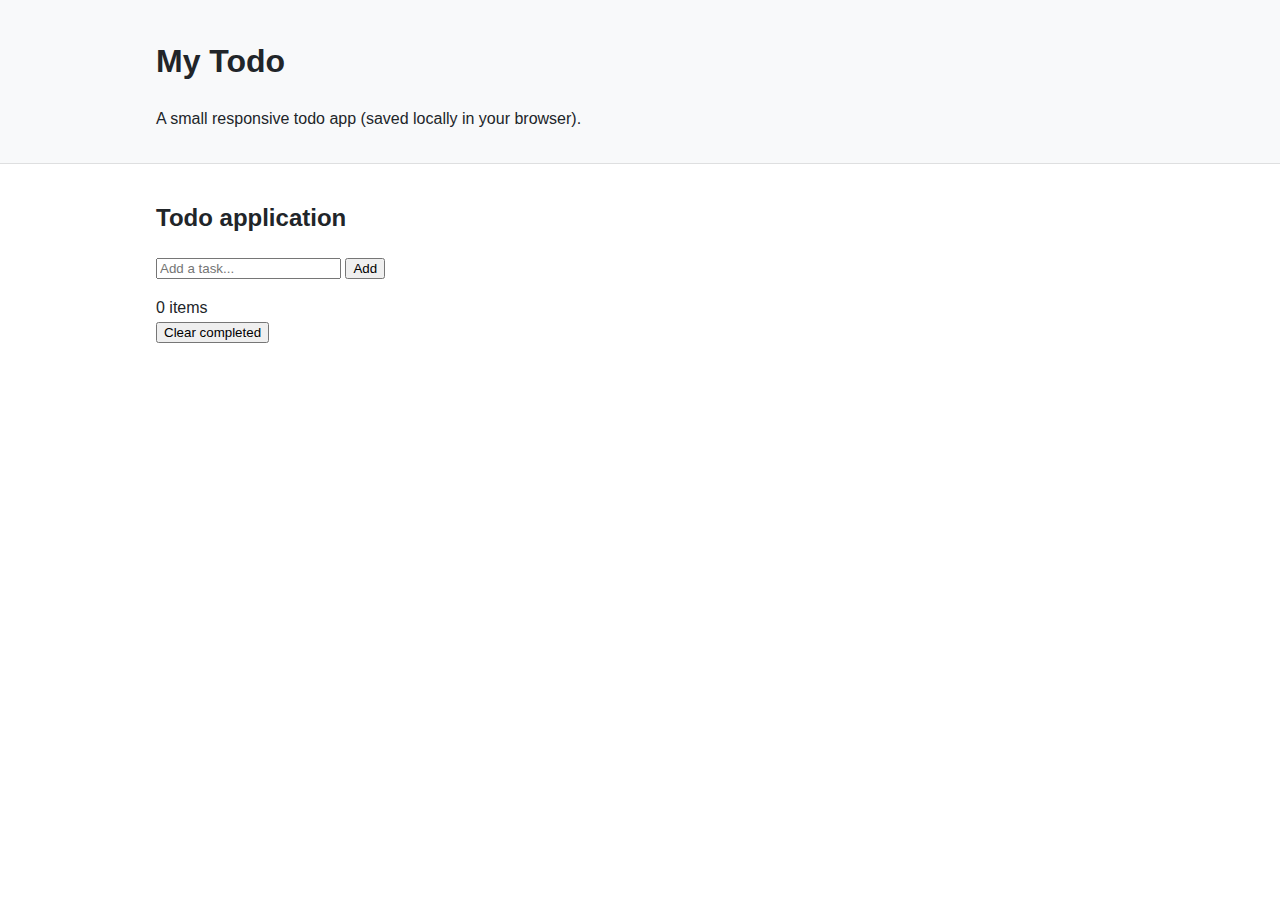
<file: index.html>
<!doctype html>
<html lang="en">
<head>
  <meta charset="utf-8">
  <meta name="viewport" content="width=device-width, initial-scale=1">
  <title>Simple Todo</title>
  <link rel="stylesheet" href="index.css">
</head>
<body>
  <header class="site-header">
    <div class="container">
      <h1>My Todo</h1>
      <p class="lead">A small responsive todo app (saved locally in your browser).</p>
    </div>
  </header>

  <main class="container">
    <section id="todo-app" class="todo-app" aria-labelledby="app-title">
      <h2 id="app-title" class="visually-hidden">Todo application</h2>

      <form id="todo-form" class="todo-form" aria-label="Add todo">
        <input id="todo-input" type="text" placeholder="Add a task..." aria-label="New task" required>
        <button id="add-btn" type="submit">Add</button>
      </form>

      <ul id="todo-list" class="todo-list" aria-live="polite"></ul>

      <div class="todo-footer">
        <span id="todo-count">0 items</span>
        <div class="spacer"></div>
        <button id="clear-btn" type="button" class="clear-btn">Clear completed</button>
      </div>
    </section>
  </main>

  <script src="index.js" defer></script>
</body>
</html>
</file>
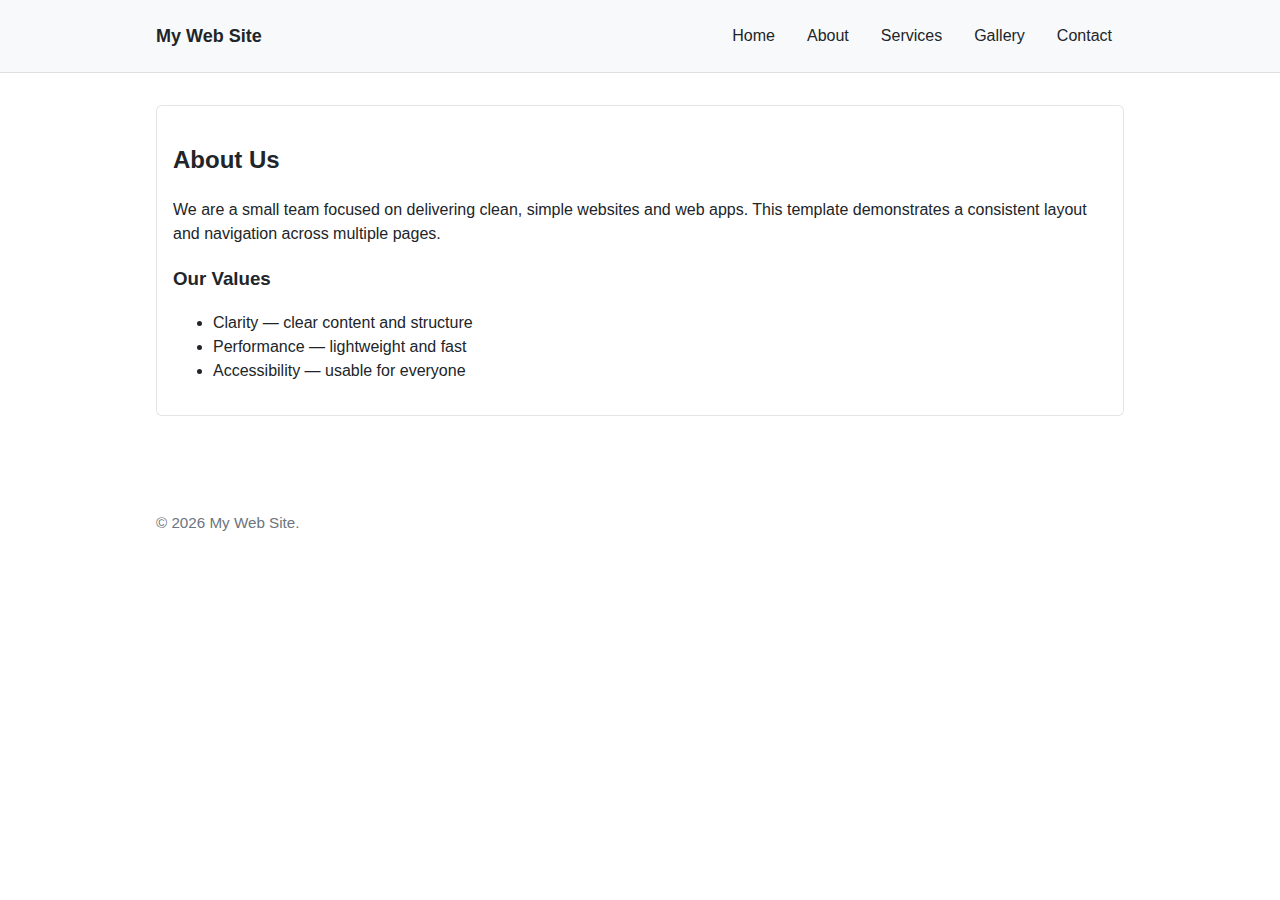
<file: about.html>
<!doctype html>
<html lang="en">
<head>
  <meta charset="utf-8">
  <meta name="viewport" content="width=device-width, initial-scale=1">
  <title>About — My Web Site</title>
  <link rel="stylesheet" href="index.css">
</head>
<body>
  <header class="site-header">
    <div class="container header-inner">
      <h1 class="site-title"><a href="index.html">My Web Site</a></h1>
      <nav class="site-nav">
        <a href="index.html" class="nav-link">Home</a>
        <a href="about.html" class="nav-link">About</a>
        <a href="services.html" class="nav-link">Services</a>
        <a href="gallery.html" class="nav-link">Gallery</a>
        <a href="contact.html" class="nav-link">Contact</a>
      </nav>
    </div>
  </header>

  <main class="container">
    <article class="content">
      <h2>About Us</h2>
      <p>We are a small team focused on delivering clean, simple websites and web apps. This template demonstrates a consistent layout and navigation across multiple pages.</p>

      <h3>Our Values</h3>
      <ul>
        <li>Clarity — clear content and structure</li>
        <li>Performance — lightweight and fast</li>
        <li>Accessibility — usable for everyone</li>
      </ul>
    </article>
  </main>

  <footer class="site-footer">
    <div class="container">
      <p>&copy; <span id="year"></span> My Web Site.</p>
    </div>
  </footer>

  <script>document.getElementById('year').textContent = new Date().getFullYear();</script>
</body>
</html>
</file>
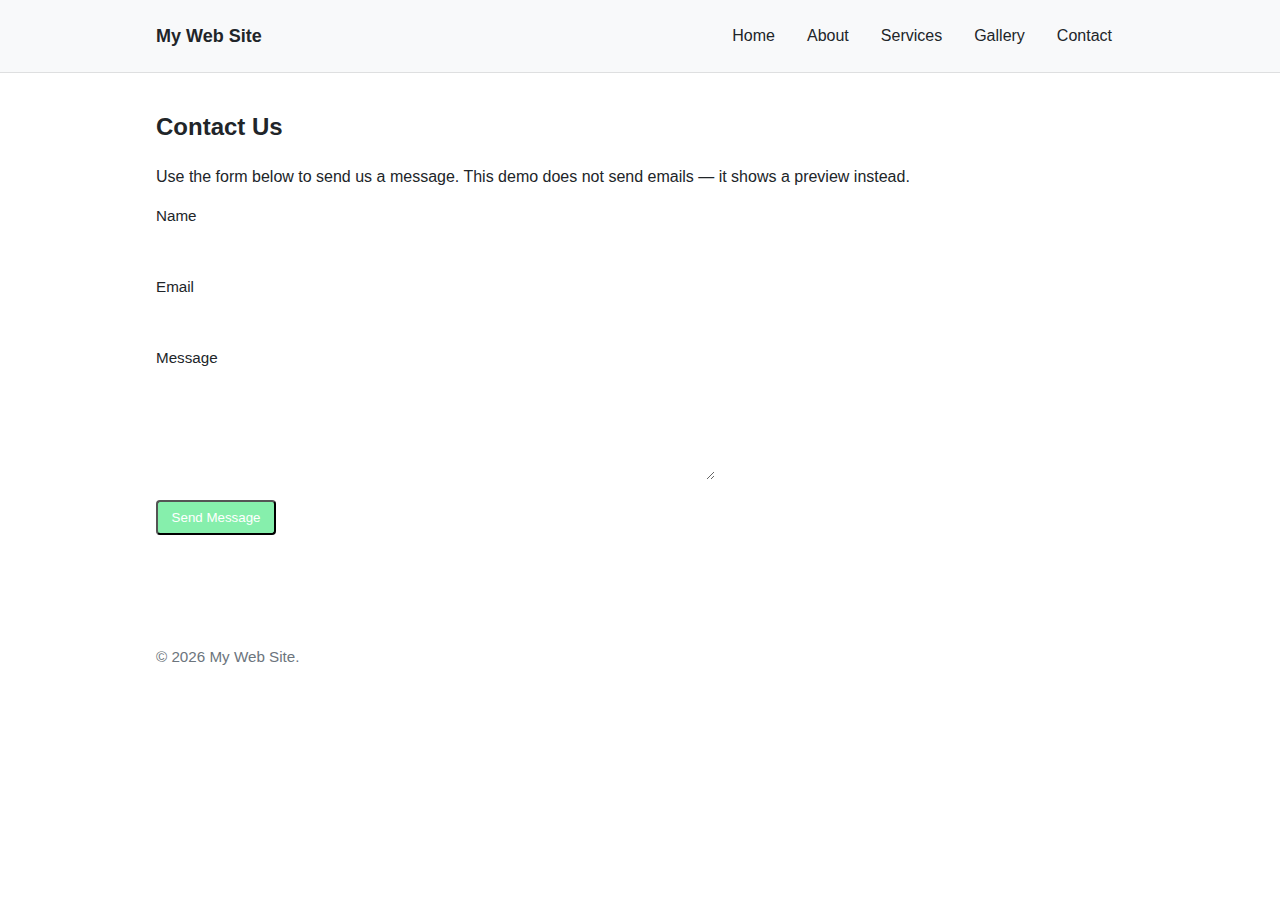
<file: contact.html>
<!doctype html>
<html lang="en">
<head>
  <meta charset="utf-8">
  <meta name="viewport" content="width=device-width, initial-scale=1">
  <title>Contact — My Web Site</title>
  <link rel="stylesheet" href="index.css">
</head>
<body>
  <header class="site-header">
    <div class="container header-inner">
      <h1 class="site-title"><a href="index.html">My Web Site</a></h1>
      <nav class="site-nav">
        <a href="index.html" class="nav-link">Home</a>
        <a href="about.html" class="nav-link">About</a>
        <a href="services.html" class="nav-link">Services</a>
        <a href="gallery.html" class="nav-link">Gallery</a>
        <a href="contact.html" class="nav-link">Contact</a>
      </nav>
    </div>
  </header>

  <main class="container">
    <h2>Contact Us</h2>
    <p>Use the form below to send us a message. This demo does not send emails — it shows a preview instead.</p>

    <form id="contact-form" class="contact-form">
      <label>
        Name
        <input type="text" name="name" required>
      </label>
      <label>
        Email
        <input type="email" name="email" required>
      </label>
      <label>
        Message
        <textarea name="message" rows="6" required></textarea>
      </label>
      <div>
        <button type="submit" class="button">Send Message</button>
      </div>
    </form>

    <div id="contact-result" aria-live="polite" style="margin-top:1rem"></div>
  </main>

  <footer class="site-footer">
    <div class="container">
      <p>&copy; <span id="year"></span> My Web Site.</p>
    </div>
  </footer>

  <script>
    document.getElementById('year').textContent = new Date().getFullYear();
    document.getElementById('contact-form').addEventListener('submit', function(e){
      e.preventDefault();
      const data = new FormData(this);
      const preview = `Message sent (demo):\nName: ${data.get('name')}\nEmail: ${data.get('email')}\nMessage: ${data.get('message')}`;
      document.getElementById('contact-result').textContent = preview;
      this.reset();
    });
  </script>
</body>
</html>
</file>
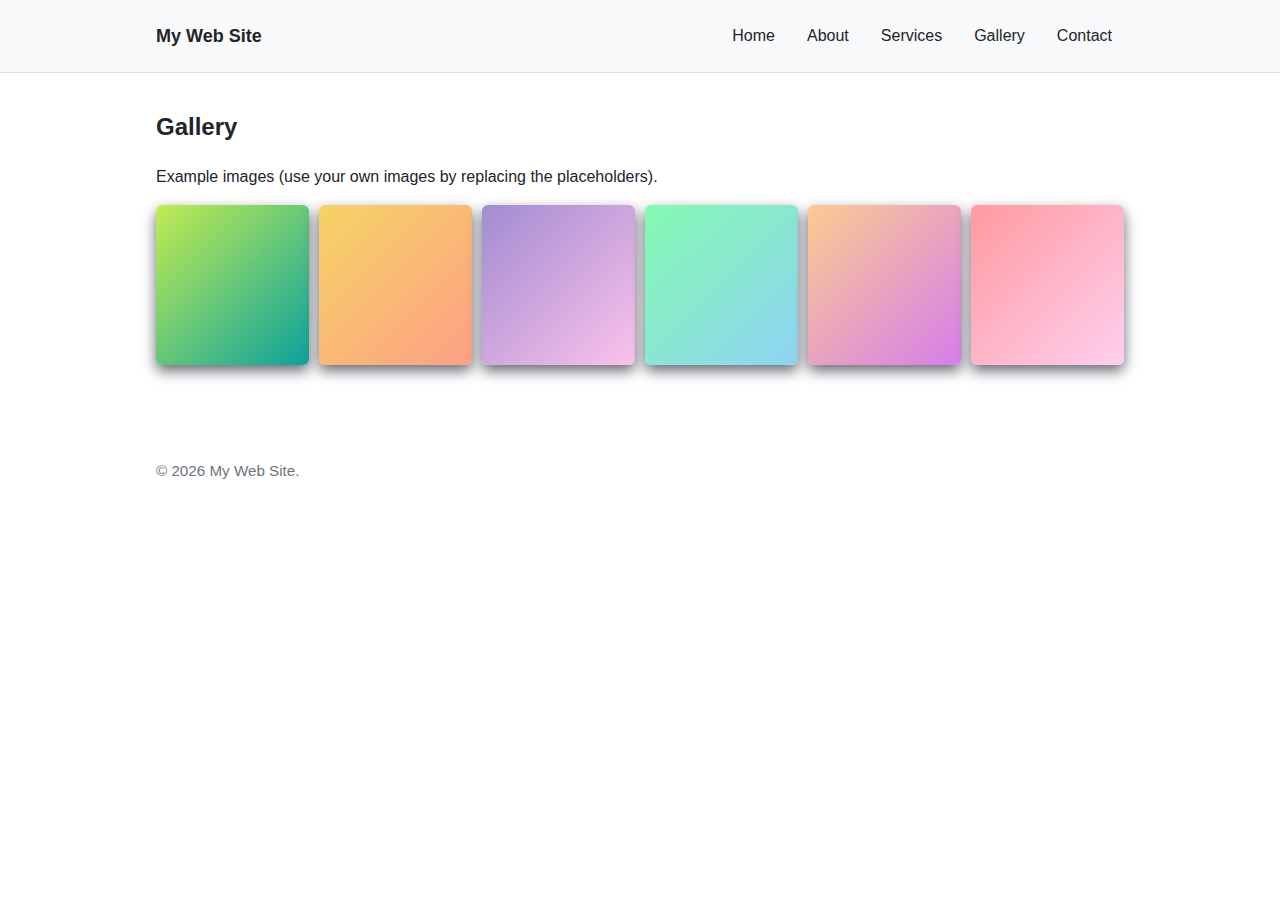
<file: gallery.html>
<!doctype html>
<html lang="en">
<head>
  <meta charset="utf-8">
  <meta name="viewport" content="width=device-width, initial-scale=1">
  <title>Gallery — My Web Site</title>
  <link rel="stylesheet" href="index.css">
</head>
<body>
  <header class="site-header">
    <div class="container header-inner">
      <h1 class="site-title"><a href="index.html">My Web Site</a></h1>
      <nav class="site-nav">
        <a href="index.html" class="nav-link">Home</a>
        <a href="about.html" class="nav-link">About</a>
        <a href="services.html" class="nav-link">Services</a>
        <a href="gallery.html" class="nav-link">Gallery</a>
        <a href="contact.html" class="nav-link">Contact</a>
      </nav>
    </div>
  </header>

  <main class="container">
    <h2>Gallery</h2>
    <p>Example images (use your own images by replacing the placeholders).</p>

    <div class="gallery-grid">
      <div class="photo" style="background: linear-gradient(135deg,#c3ec52,#0ba29d);"></div>
      <div class="photo" style="background: linear-gradient(135deg,#f6d365,#fda085);"></div>
      <div class="photo" style="background: linear-gradient(135deg,#a18cd1,#fbc2eb);"></div>
      <div class="photo" style="background: linear-gradient(135deg,#84fab0,#8fd3f4);"></div>
      <div class="photo" style="background: linear-gradient(135deg,#fccb90,#d57eeb);"></div>
      <div class="photo" style="background: linear-gradient(135deg,#ff9a9e,#fecfef);"></div>
    </div>
  </main>

  <footer class="site-footer">
    <div class="container">
      <p>&copy; <span id="year"></span> My Web Site.</p>
    </div>
  </footer>

  <script>document.getElementById('year').textContent = new Date().getFullYear();</script>
</body>
</html>
</file>
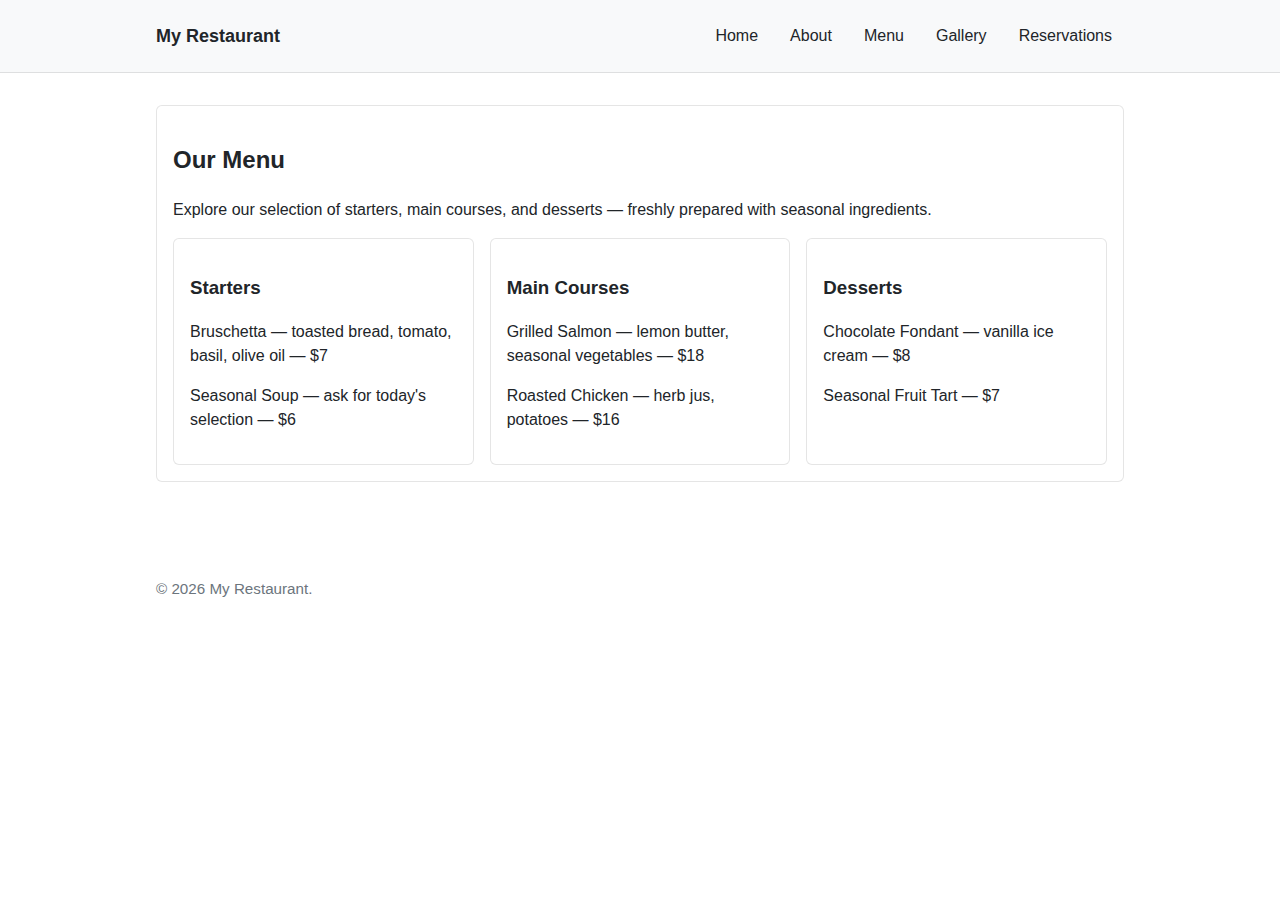
<file: menu.html>
<!doctype html>
<html lang="en">
<head>
  <meta charset="utf-8">
  <meta name="viewport" content="width=device-width, initial-scale=1">
  <title>Menu — My Restaurant</title>
  <link rel="stylesheet" href="index.css">
</head>
<body>
  <header class="site-header">
    <div class="container header-inner">
      <h1 class="site-title"><a href="index.html">My Restaurant</a></h1>
      <nav class="site-nav">
        <a href="index.html" class="nav-link">Home</a>
        <a href="about.html" class="nav-link">About</a>
        <a href="menu.html" class="nav-link">Menu</a>
        <a href="gallery.html" class="nav-link">Gallery</a>
        <a href="reservations.html" class="nav-link">Reservations</a>
      </nav>
    </div>
  </header>

  <main class="container">
    <article class="content">
      <h2>Our Menu</h2>
      <p>Explore our selection of starters, main courses, and desserts — freshly prepared with seasonal ingredients.</p>

      <section class="service-list">
        <div class="service-card">
          <h3>Starters</h3>
          <p>Bruschetta — toasted bread, tomato, basil, olive oil — $7</p>
          <p>Seasonal Soup — ask for today's selection — $6</p>
        </div>
        <div class="service-card">
          <h3>Main Courses</h3>
          <p>Grilled Salmon — lemon butter, seasonal vegetables — $18</p>
          <p>Roasted Chicken — herb jus, potatoes — $16</p>
        </div>
        <div class="service-card">
          <h3>Desserts</h3>
          <p>Chocolate Fondant — vanilla ice cream — $8</p>
          <p>Seasonal Fruit Tart — $7</p>
        </div>
      </section>
    </article>
  </main>

  <footer class="site-footer">
    <div class="container">
      <p>&copy; <span id="year"></span> My Restaurant.</p>
    </div>
  </footer>

  <script>document.getElementById('year').textContent = new Date().getFullYear();</script>
</body>
</html>
</file>
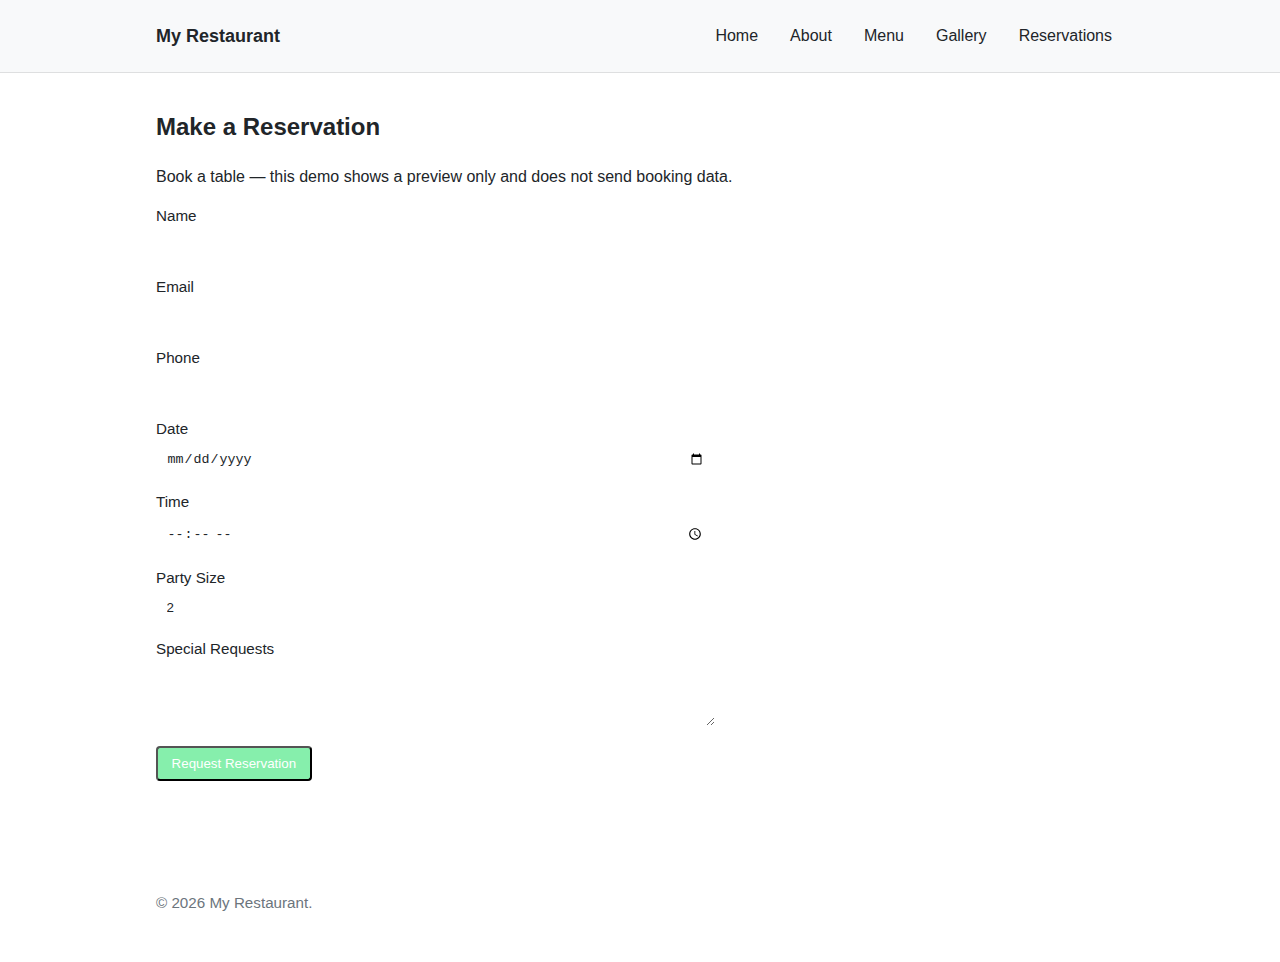
<file: reservations.html>
<!doctype html>
<html lang="en">
<head>
  <meta charset="utf-8">
  <meta name="viewport" content="width=device-width, initial-scale=1">
  <title>Reservations — My Restaurant</title>
  <link rel="stylesheet" href="index.css">
</head>
<body>
  <header class="site-header">
    <div class="container header-inner">
      <h1 class="site-title"><a href="index.html">My Restaurant</a></h1>
      <nav class="site-nav">
        <a href="index.html" class="nav-link">Home</a>
        <a href="about.html" class="nav-link">About</a>
        <a href="menu.html" class="nav-link">Menu</a>
        <a href="gallery.html" class="nav-link">Gallery</a>
        <a href="reservations.html" class="nav-link">Reservations</a>
      </nav>
    </div>
  </header>

  <main class="container">
    <h2>Make a Reservation</h2>
    <p>Book a table — this demo shows a preview only and does not send booking data.</p>

    <form id="reservation-form" class="contact-form">
      <label>
        Name
        <input type="text" name="name" required>
      </label>
      <label>
        Email
        <input type="email" name="email" required>
      </label>
      <label>
        Phone
        <input type="tel" name="phone">
      </label>
      <label>
        Date
        <input type="date" name="date" required>
      </label>
      <label>
        Time
        <input type="time" name="time" required>
      </label>
      <label>
        Party Size
        <input type="number" name="party" min="1" max="20" value="2" required>
      </label>
      <label>
        Special Requests
        <textarea name="requests" rows="3"></textarea>
      </label>
      <div>
        <button type="submit" class="button">Request Reservation</button>
      </div>
    </form>

    <div id="reservation-result" aria-live="polite" style="margin-top:1rem"></div>
  </main>

  <footer class="site-footer">
    <div class="container">
      <p>&copy; <span id="year"></span> My Restaurant.</p>
    </div>
  </footer>

  <script>
    document.getElementById('year').textContent = new Date().getFullYear();
    document.getElementById('reservation-form').addEventListener('submit', function(e){
      e.preventDefault();
      const data = new FormData(this);
      const preview = `Reservation request (demo):\nName: ${data.get('name')}\nEmail: ${data.get('email')}\nPhone: ${data.get('phone')}\nDate: ${data.get('date')} ${data.get('time')}\nParty: ${data.get('party')}\nRequests: ${data.get('requests')}`;
      document.getElementById('reservation-result').textContent = preview;
      this.reset();
    });
  </script>
</body>
</html>
</file>
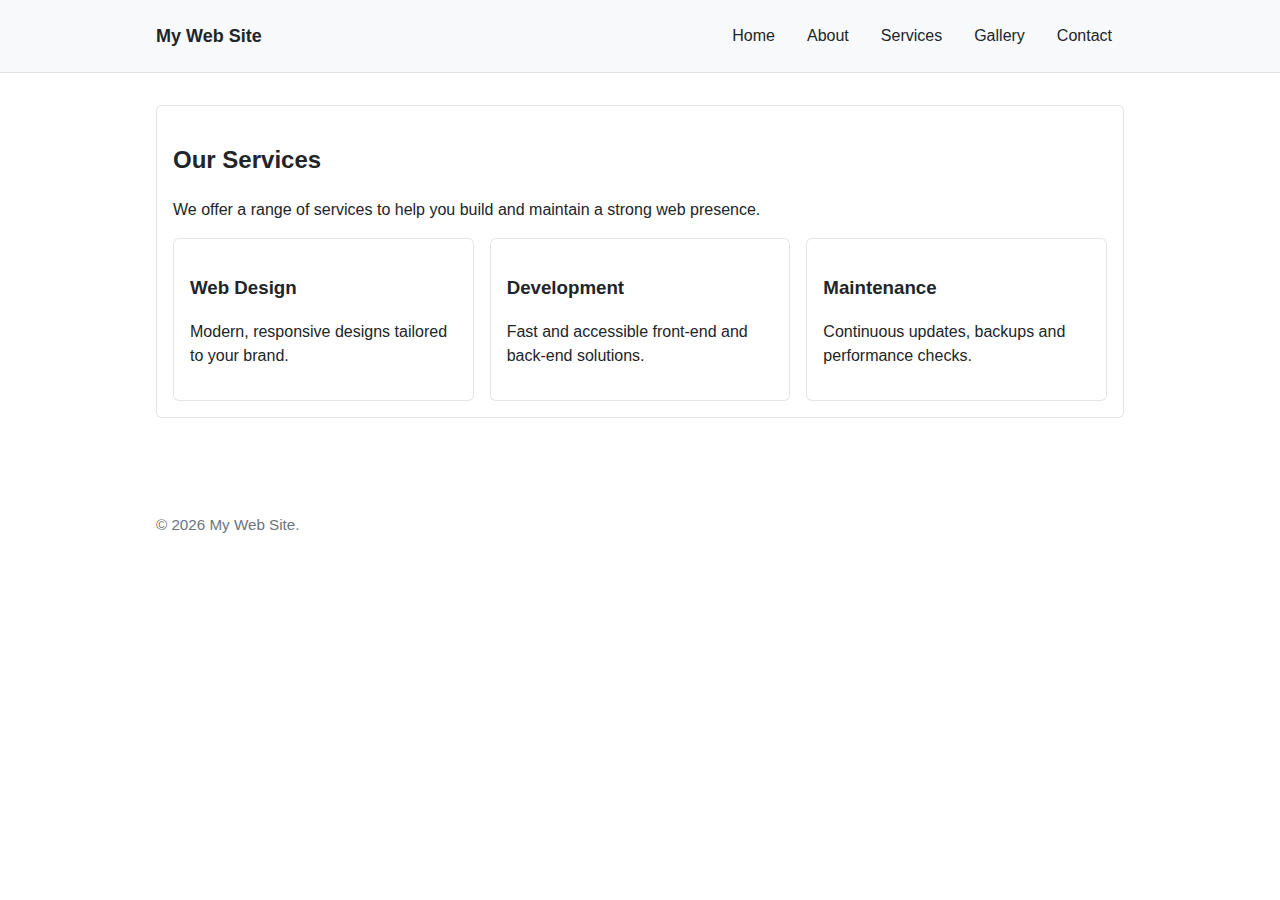
<file: services.html>
<!doctype html>
<html lang="en">
<head>
  <meta charset="utf-8">
  <meta name="viewport" content="width=device-width, initial-scale=1">
  <title>Services — My Web Site</title>
  <link rel="stylesheet" href="index.css">
</head>
<body>
  <header class="site-header">
    <div class="container header-inner">
      <h1 class="site-title"><a href="index.html">My Web Site</a></h1>
      <nav class="site-nav">
        <a href="index.html" class="nav-link">Home</a>
        <a href="about.html" class="nav-link">About</a>
        <a href="services.html" class="nav-link">Services</a>
        <a href="gallery.html" class="nav-link">Gallery</a>
        <a href="contact.html" class="nav-link">Contact</a>
      </nav>
    </div>
  </header>

  <main class="container">
    <article class="content">
      <h2>Our Services</h2>
      <p>We offer a range of services to help you build and maintain a strong web presence.</p>

      <section class="service-list">
        <div class="service-card">
          <h3>Web Design</h3>
          <p>Modern, responsive designs tailored to your brand.</p>
        </div>
        <div class="service-card">
          <h3>Development</h3>
          <p>Fast and accessible front-end and back-end solutions.</p>
        </div>
        <div class="service-card">
          <h3>Maintenance</h3>
          <p>Continuous updates, backups and performance checks.</p>
        </div>
      </section>
    </article>
  </main>

  <footer class="site-footer">
    <div class="container">
      <p>&copy; <span id="year"></span> My Web Site.</p>
    </div>
  </footer>

  <script>document.getElementById('year').textContent = new Date().getFullYear();</script>
</body>
</html>
</file>
<file: index.css>
/* Light mode color scheme */
:root{
	--bg: #ffffff; /* white background */
	--surface: #f8f9fa; /* slightly gray surface */
	--card: #ffffff; /* card background */
	--text: #212529; /* dark text */
	--muted: #6c757d; /* muted text */
	--accent: #86efac; /* mint accent */
	--border: rgba(0,0,0,0.1);
	--shadow: 0 6px 18px rgba(0,0,0,0.1);
}
* { box-sizing: border-box; }
html,body{ height:100%; }
body{
	margin:0;
	font-family: -apple-system, BlinkMacSystemFont, 'Segoe UI', Roboto, 'Helvetica Neue', Arial;
	line-height:1.5;
	color:var(--text);
	background:var(--bg);
}

.container{ max-width:1000px; margin:0 auto; padding:1rem; }

/* Header */
.site-header{ background:var(--surface); border-bottom:1px solid var(--border); }
.header-inner{ display:flex; align-items:center; gap:1rem; }
.site-title{ margin:0; font-size:1.125rem; }
.site-title a{ text-decoration:none; color:var(--text); }

.site-nav{ margin-left:auto; display:flex; gap:0.5rem; }
.site-nav .nav-link{
	display:inline-block; padding:0.5rem 0.75rem; color:var(--text); text-decoration:none; border-radius:4px;
}
.site-nav .nav-link:hover{ background:rgba(255,255,255,0.03); }
.site-nav .nav-link.active{ background:var(--accent); color:#fff; }

/* Hero */
.hero{ padding:2rem 0; background:linear-gradient(180deg, rgba(255,255,255,0.02), transparent); border-radius:6px; margin-top:1rem; }
.hero h2{ margin-top:0; color:var(--text); }
.button{ display:inline-block; background:var(--accent); color:#fff; padding:0.5rem 0.85rem; border-radius:4px; text-decoration:none; }
.button:hover{ opacity:0.95; }

/* Features */
.features{ display:grid; grid-template-columns:repeat(auto-fit,minmax(220px,1fr)); gap:1rem; margin-top:1.25rem; }
.features article{ background:var(--card); padding:1rem; border-radius:6px; box-shadow:var(--shadow); border:1px solid var(--border); }

/* Cards */
.service-list{ display:grid; grid-template-columns:repeat(auto-fit,minmax(220px,1fr)); gap:1rem; margin-top:1rem; }
.service-card{ background:var(--card); padding:1rem; border-radius:6px; border:1px solid var(--border); }

/* Gallery */
.gallery-grid{ display:grid; grid-template-columns:repeat(auto-fit,minmax(140px,1fr)); gap:10px; margin-top:1rem; }
.photo{ height:160px; border-radius:6px; box-shadow:0 6px 14px rgba(2,6,23,0.6); }

/* Content */
.content{ background:var(--card); padding:1rem; border-radius:6px; margin-top:1rem; border:1px solid var(--border); }

/* Contact form */
.contact-form{ display:grid; gap:0.75rem; max-width:560px; }
.contact-form label{ display:block; font-size:0.95rem; color:var(--text); }
.contact-form input,.contact-form textarea{ width:100%; padding:0.6rem; border:1px solid rgba(255,255,255,0.06); border-radius:4px; background:transparent; color:var(--text); }

/* Footer */
.site-footer{ margin-top:2rem; padding:1rem 0; color:var(--muted); font-size:0.95rem; }

/* Responsive tweaks */
@media (max-width:640px){
	.header-inner{ flex-direction:row; }
	.site-nav{ gap:0.25rem; }
}
</file>
